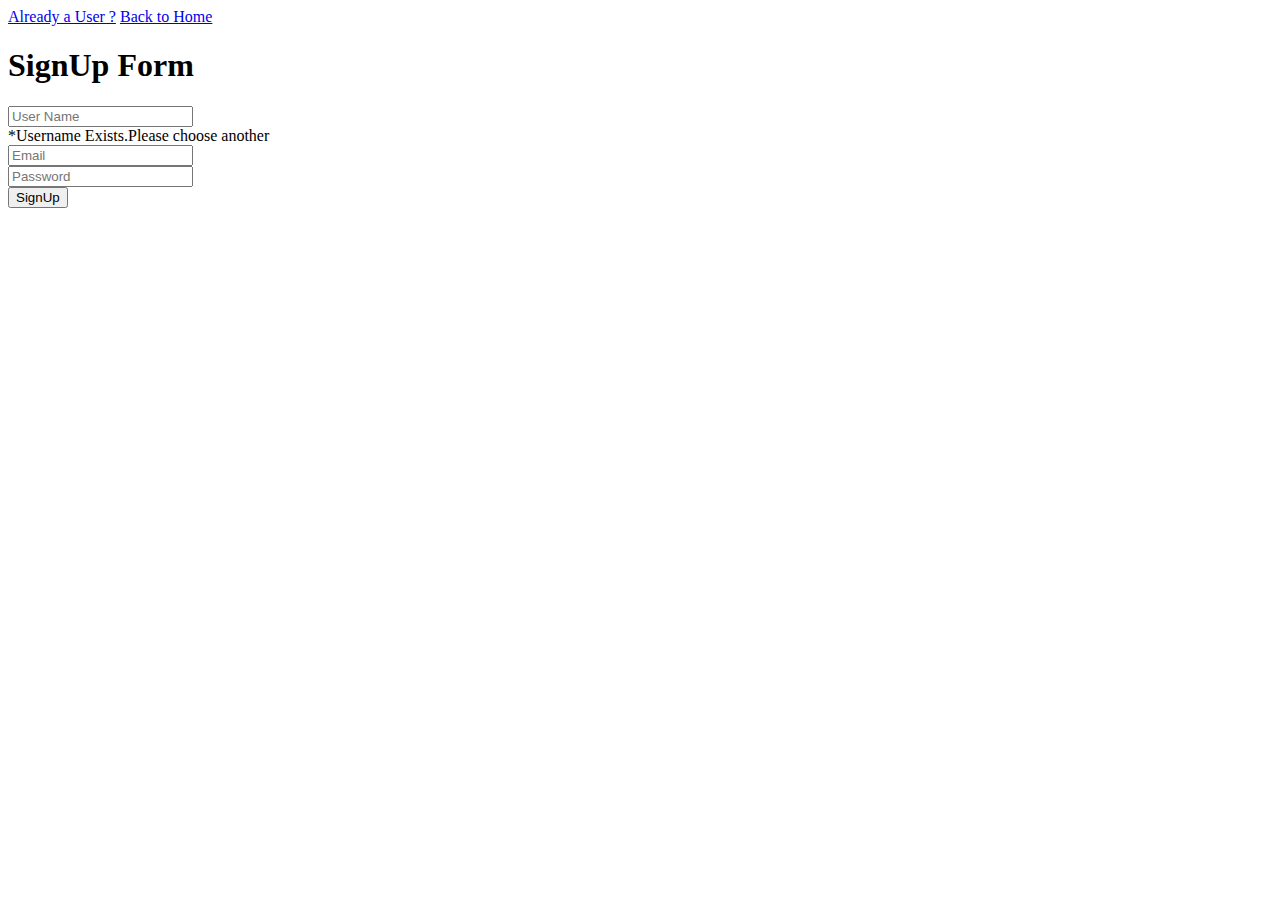
<file: drive/drive/target/classes/templates/signup.html>
<!DOCTYPE html>
<html lang="en" xmlns="http://www.w3.org/1999/xhtml"
      xmlns:th="http://www.thymeleaf.org">
<head>
    <title>Registration Form</title>
    <link href="https://fonts.googleapis.com/css2?family=Oxygen&display=swap" rel="stylesheet">
    
    <link rel="stylesheet" type="text/css" th:href="@{/css/registration.css}"/>
</head>
<body>
<div class="container">
    <div class="nav">
        
           <a href="/login" class="logina">Already a User ?</a>
           <a href="/" class="homea"> Back to Home</a> 
       
    </div>
    <div class="row">
        <h1>SignUp Form</h1>
            <form class="form-sign-up" th:action="@{/sign-up}"
                  th:object="${user}" method="post" 
                  role="form">
                

               <div class="form-group">
                   
                        <input type="text" th:field="*{username}" placeholder="User Name"
                               class="form-control"/> 
                               <div>
                               <label
                            th:if="${#fields.hasErrors('username')}" th:errors="*{username}"
                            class="validation-message"></label>
                            <div class="validation-message" th:if="${userExists}">*Username Exists.Please choose another</div>
                             </div>
                   
                </div>
                
                <div class="form-group">
                   
                        <input type="text" th:field="*{email}" placeholder="Email"
                               class="form-control"/> 
                                 <div>
                               <label
                            th:if="${#fields.hasErrors('email')}" th:errors="*{email}"
                            class="validation-message"></label>
                             </div>
                    
                </div>
                
                <div class="form-group">
                   
                        <input type="password" th:field="*{password}"
                               placeholder="Password" class="form-control"/>
                                 <div>
                                <label
                            th:if="${#fields.hasErrors('password')}" th:errors="*{password}"
                            class="validation-message"></label>
                            </div>
                    </div>
              

                <div class="form-group">
               
                        <input type="submit" value="SignUp" class="btn "></input>
                    </div>
<br>
                <h2><span class="text-success" th:utext="${successMessage}"></span></h2>

            </form>
        </div>
    </div>
</body>
</html>
</file>
